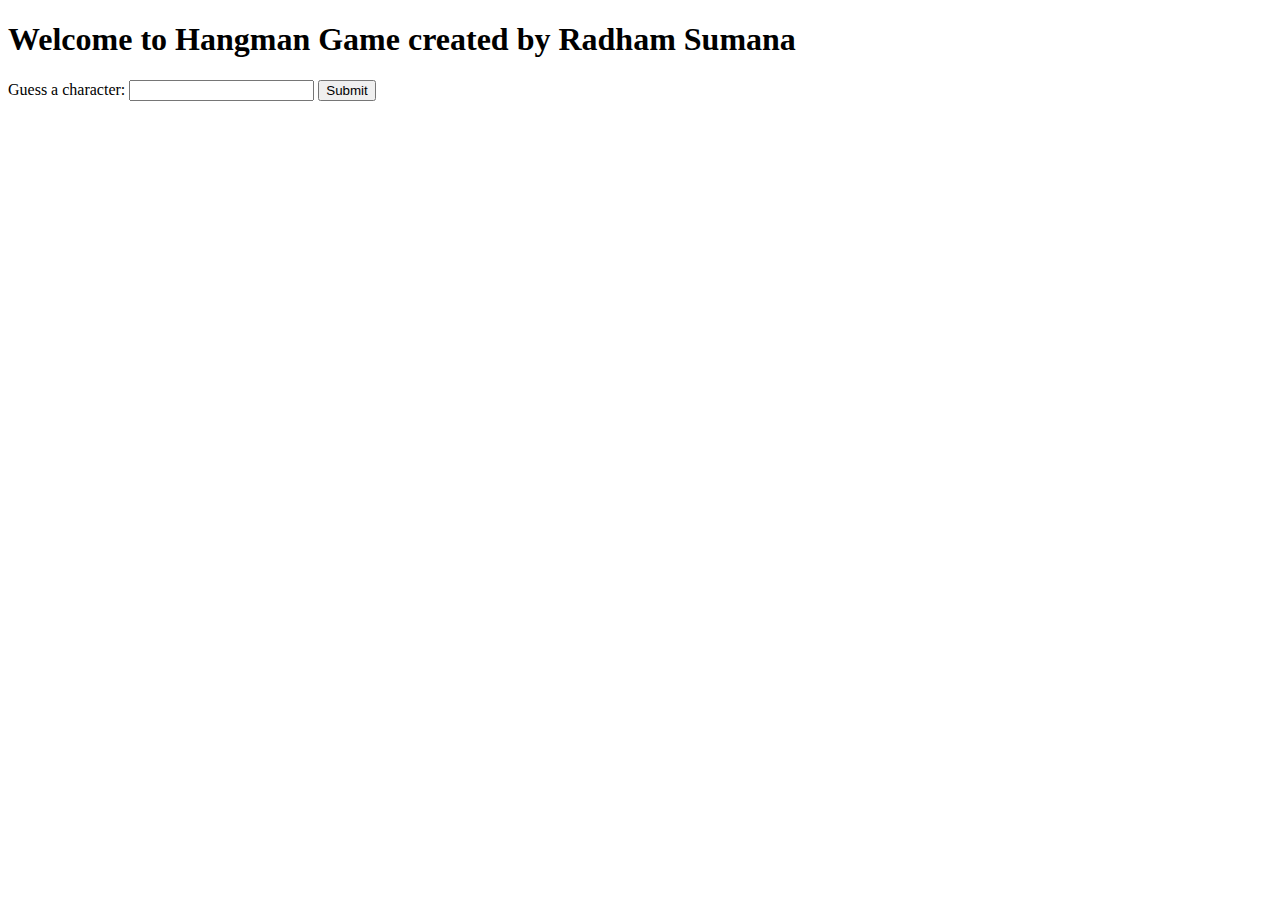
<file: hungman_game/templates/index.html>
<!DOCTYPE html>
<html>
<head>
    <title>Hangman Game</title>
</head>
<body>
    <h1>Welcome to Hangman Game created by Radham Sumana </h1>
    <form action="/guess" method="POST">
        <label for="guess">Guess a character:</label>
        <input type="text" id="guess" name="guess" maxlength="1" required>
        <button type="submit">Submit</button>
    </form>
</body>
</html>
</file>
